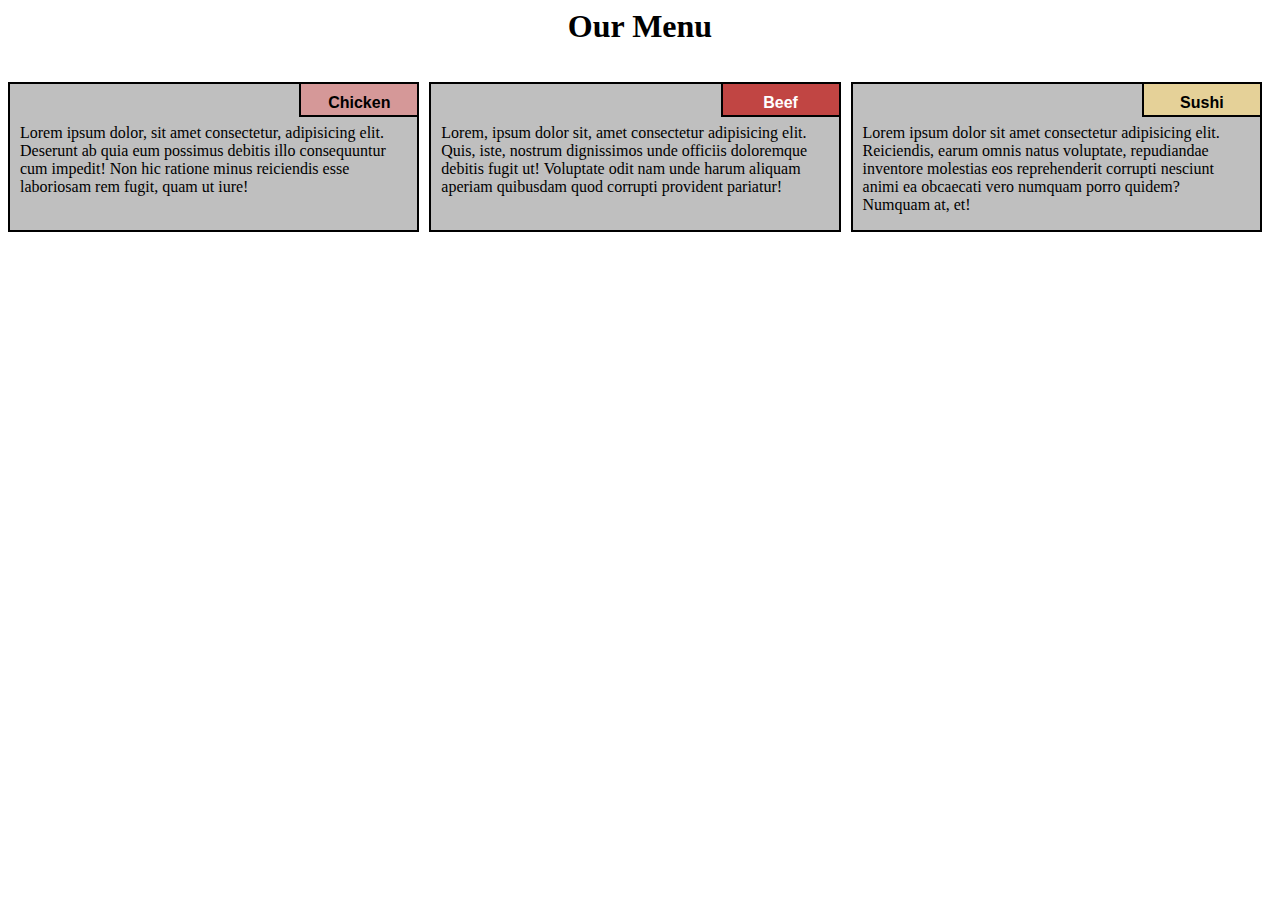
<file: style1/index.html>
<html lang="en">
<head>
	<meta charset="UTF-8">
	<meta name="viewport" content="width=device-width, initial-scale=1.0">
	 <link rel="stylesheet" href="css/style.css">
	<title>Responsive Layout</title>



</head>
<body>
	<div class="row">
	<h1>Our Menu</h1>
  <div class="col-lg-4 col-md-6 col-sm-12" id="container">
    <p>Lorem ipsum dolor, sit amet consectetur, adipisicing elit. Deserunt ab quia eum possimus debitis illo consequuntur cum impedit! Non hic ratione minus reiciendis esse laboriosam rem fugit, quam ut iure!</p>
  	<p id="p1">Chicken</p>

  	</div>

  

  <div class="col-lg-4 col-md-6 col-sm-12" id="container"><p>Lorem, ipsum dolor sit, amet consectetur adipisicing elit. Quis, iste, nostrum dignissimos unde officiis doloremque debitis fugit ut! Voluptate odit nam unde harum aliquam aperiam quibusdam quod corrupti provident pariatur!</p>

  	<p id="p2">Beef</p>

  </div>

  <div class="col-lg-4 col-md-12 col-sm-12" id="container"><p>Lorem ipsum dolor sit amet consectetur adipisicing elit. Reiciendis, earum omnis natus voluptate, repudiandae inventore molestias eos reprehenderit corrupti nesciunt animi ea obcaecati vero numquam porro quidem? Numquam at, et!</p>

  	<p  id="p3">Sushi</p>

  </div>

	</div>	

</body>
</html>
</file>
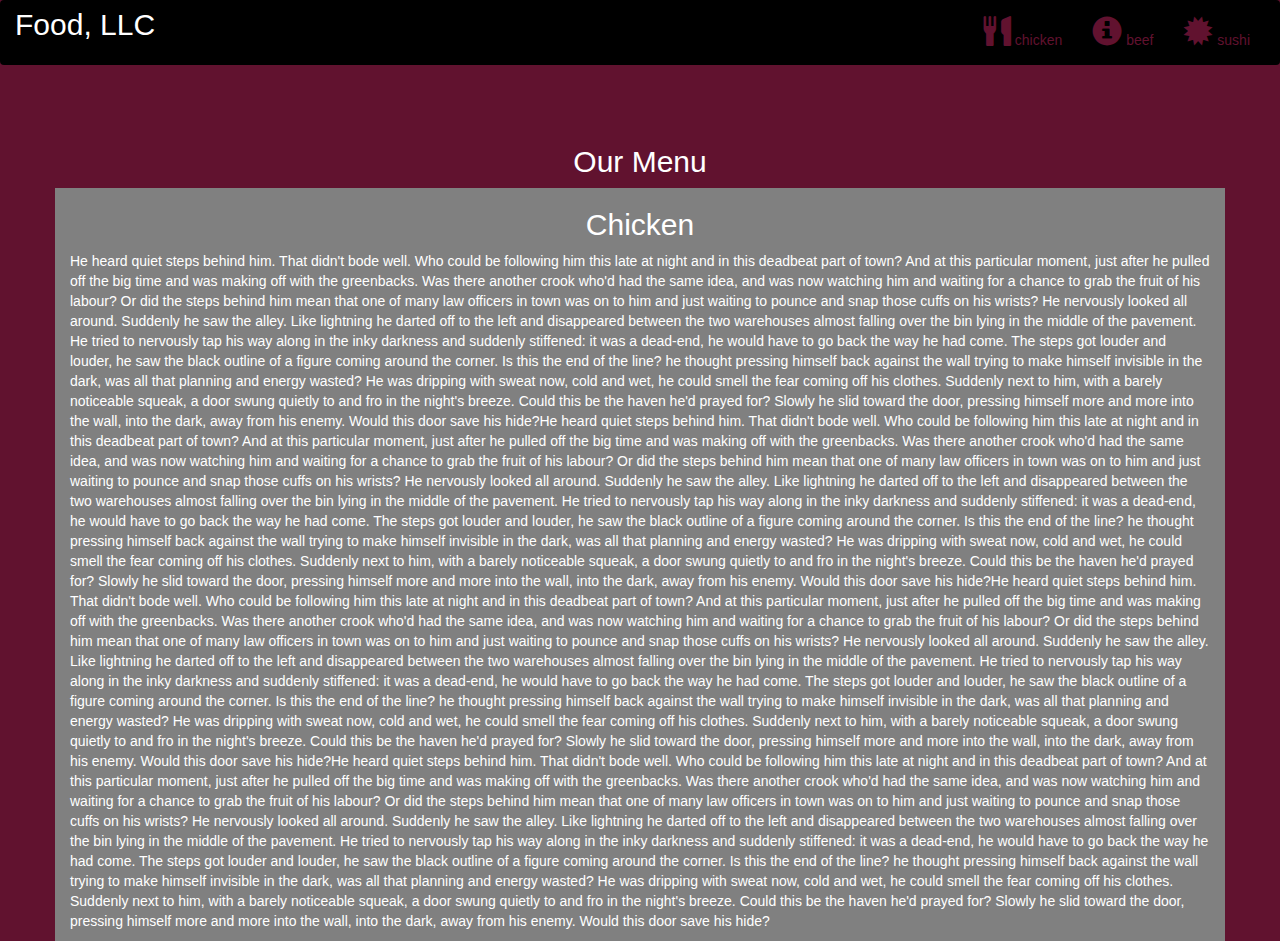
<file: style2/index.html>
<!DOCTYPE html>
<html lang="en">
<head>
  <title>Bootstrap Example</title>
  <meta charset="utf-8">
  <meta name="viewport" content="width=device-width, initial-scale=1">
  <link rel="stylesheet" href="https://maxcdn.bootstrapcdn.com/bootstrap/3.4.1/css/bootstrap.min.css">
  <link rel="stylesheet" type="text/css" href="style.css">
  <script src="https://ajax.googleapis.com/ajax/libs/jquery/3.5.1/jquery.min.js"></script>
  <script src="https://maxcdn.bootstrapcdn.com/bootstrap/3.4.1/js/bootstrap.min.js"></script>
</head>
<body>

<nav class="navbar navbar-inverse">
  <div class="container-fluid">
    <div class="navbar-header">
      <button type="button" class="navbar-toggle" data-toggle="collapse" data-target="#myNavbar">
        <span class="icon-bar"></span>
        <span class="icon-bar"></span>
        <span class="icon-bar"></span>                        
      </button>
      <a class="navbar-brand" href="#" >Food, LLC</a>
    </div>
    <div class="collapse navbar-collapse" id="myNavbar">
    
      <ul class="nav navbar-nav navbar-right" >
        <li style>
        <a href="#" > 
        <span class="glyphicon glyphicon-cutlery"></span> chicken</a>
        </li>
        <li>
        <a href="#" >
        <span class="glyphicon glyphicon-info-sign"></span> beef</a>
        </li>
        <li>
        <a href="#">
        <span class="glyphicon glyphicon-certificate"></span> sushi</a>
        </li>
      </ul>
    </div>
  </div>
</nav>
<br>
<br>  
<h1><p class="text-center">Our Menu</p></h1>


<div id="main-content" class="container">
  <div id="home-tiles" class="row">
      <div class="col-md-12 col-sm-12 col-xs-12">
            
            <p id="chickstory">
          <h2>Chicken</h2>
              He heard quiet steps behind him. That didn't bode well. Who could be following him this late at night and in this deadbeat part of town? And at this particular moment, just after he pulled off the big time and was making off with the greenbacks. Was there another crook who'd had the same idea, and was now watching him and waiting for a chance to grab the fruit of his labour? Or did the steps behind him mean that one of many law officers in town was on to him and just waiting to pounce and snap those cuffs on his wrists? He nervously looked all around. Suddenly he saw the alley. Like lightning he darted off to the left and disappeared between the two warehouses almost falling over the bin lying in the middle of the pavement. He tried to nervously tap his way along in the inky darkness and suddenly stiffened: it was a dead-end, he would have to go back the way he had come. The steps got louder and louder, he saw the black outline of a figure coming around the corner. Is this the end of the line? he thought pressing himself back against the wall trying to make himself invisible in the dark, was all that planning and energy wasted? He was dripping with sweat now, cold and wet, he could smell the fear coming off his clothes. Suddenly next to him, with a barely noticeable squeak, a door swung quietly to and fro in the night's breeze. Could this be the haven he'd prayed for? Slowly he slid toward the door, pressing himself more and more into the wall, into the dark, away from his enemy. Would this door save his hide?He heard quiet steps behind him. That didn't bode well. Who could be following him this late at night and in this deadbeat part of town? And at this particular moment, just after he pulled off the big time and was making off with the greenbacks. Was there another crook who'd had the same idea, and was now watching him and waiting for a chance to grab the fruit of his labour? Or did the steps behind him mean that one of many law officers in town was on to him and just waiting to pounce and snap those cuffs on his wrists? He nervously looked all around. Suddenly he saw the alley. Like lightning he darted off to the left and disappeared between the two warehouses almost falling over the bin lying in the middle of the pavement. He tried to nervously tap his way along in the inky darkness and suddenly stiffened: it was a dead-end, he would have to go back the way he had come. The steps got louder and louder, he saw the black outline of a figure coming around the corner. Is this the end of the line? he thought pressing himself back against the wall trying to make himself invisible in the dark, was all that planning and energy wasted? He was dripping with sweat now, cold and wet, he could smell the fear coming off his clothes. Suddenly next to him, with a barely noticeable squeak, a door swung quietly to and fro in the night's breeze. Could this be the haven he'd prayed for? Slowly he slid toward the door, pressing himself more and more into the wall, into the dark, away from his enemy. Would this door save his hide?He heard quiet steps behind him. That didn't bode well. Who could be following him this late at night and in this deadbeat part of town? And at this particular moment, just after he pulled off the big time and was making off with the greenbacks. Was there another crook who'd had the same idea, and was now watching him and waiting for a chance to grab the fruit of his labour? Or did the steps behind him mean that one of many law officers in town was on to him and just waiting to pounce and snap those cuffs on his wrists? He nervously looked all around. Suddenly he saw the alley. Like lightning he darted off to the left and disappeared between the two warehouses almost falling over the bin lying in the middle of the pavement. He tried to nervously tap his way along in the inky darkness and suddenly stiffened: it was a dead-end, he would have to go back the way he had come. The steps got louder and louder, he saw the black outline of a figure coming around the corner. Is this the end of the line? he thought pressing himself back against the wall trying to make himself invisible in the dark, was all that planning and energy wasted? He was dripping with sweat now, cold and wet, he could smell the fear coming off his clothes. Suddenly next to him, with a barely noticeable squeak, a door swung quietly to and fro in the night's breeze. Could this be the haven he'd prayed for? Slowly he slid toward the door, pressing himself more and more into the wall, into the dark, away from his enemy. Would this door save his hide?He heard quiet steps behind him. That didn't bode well. Who could be following him this late at night and in this deadbeat part of town? And at this particular moment, just after he pulled off the big time and was making off with the greenbacks. Was there another crook who'd had the same idea, and was now watching him and waiting for a chance to grab the fruit of his labour? Or did the steps behind him mean that one of many law officers in town was on to him and just waiting to pounce and snap those cuffs on his wrists? He nervously looked all around. Suddenly he saw the alley. Like lightning he darted off to the left and disappeared between the two warehouses almost falling over the bin lying in the middle of the pavement. He tried to nervously tap his way along in the inky darkness and suddenly stiffened: it was a dead-end, he would have to go back the way he had come. The steps got louder and louder, he saw the black outline of a figure coming around the corner. Is this the end of the line? he thought pressing himself back against the wall trying to make himself invisible in the dark, was all that planning and energy wasted? He was dripping with sweat now, cold and wet, he could smell the fear coming off his clothes. Suddenly next to him, with a barely noticeable squeak, a door swung quietly to and fro in the night's breeze. Could this be the haven he'd prayed for? Slowly he slid toward the door, pressing himself more and more into the wall, into the dark, away from his enemy. Would this door save his hide?
            </p>
      </div>
    </div>
</div>

</body>
</html>
</file>
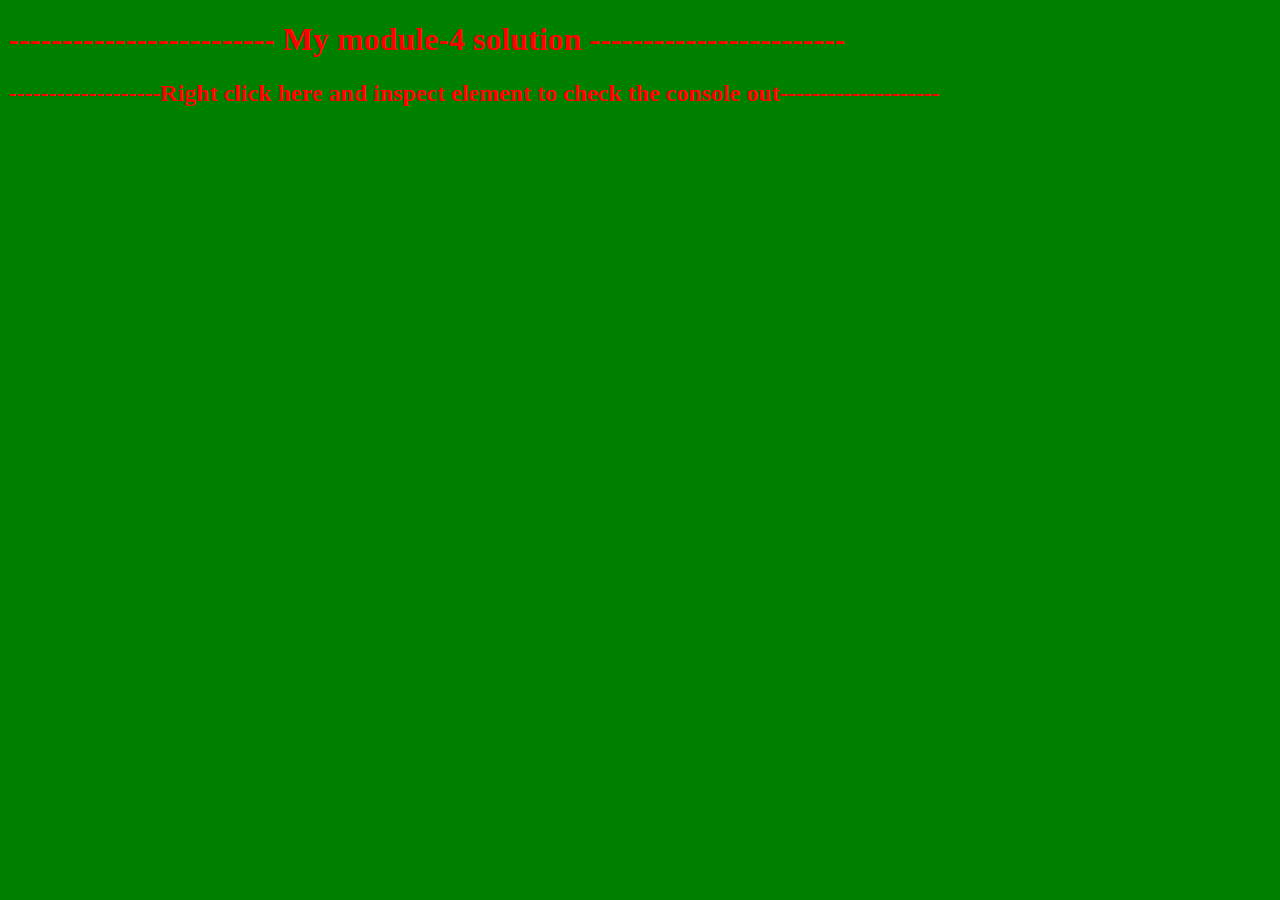
<file: style3/index.html>
<!DOCTYPE html>
<html>
<head>
	<title></title>
	<style>
		body{
			background-color: green;
		
	
		}
		h1,h2{
			color: red;
		}
	</style>
</head>
<body>

	<h1>------------------------- My module-4 solution ------------------------</h1>
  <h2>-------------------Right click here and inspect element to check the console out--------------------</h2>
	<script src="script.js" ="text/javascript">
	
		</script>

</body>
</html>
</file>
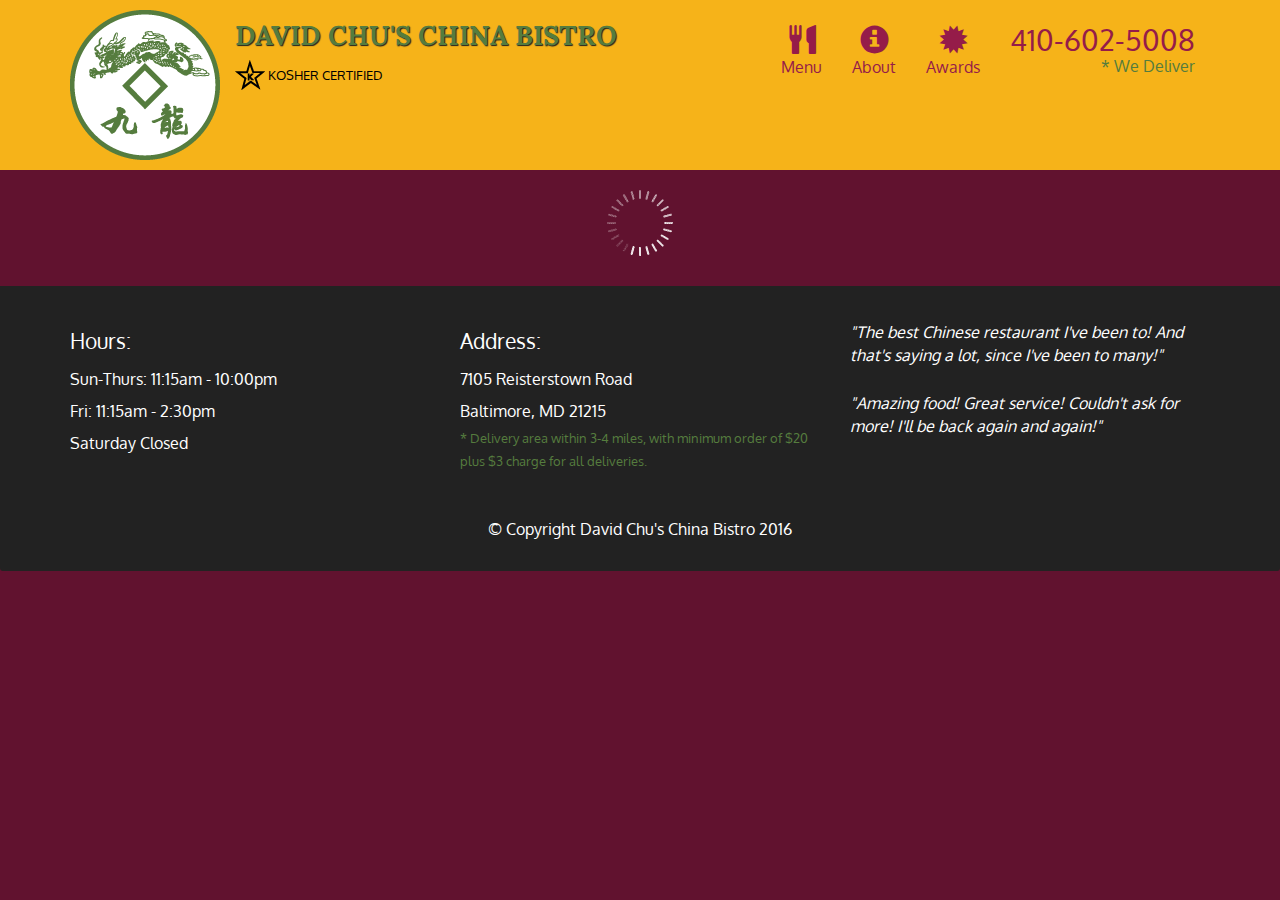
<file: style4/index.html>
<!doctype html>
<html lang="en">
  <head>
    <meta charset="utf-8">
    <meta http-equiv="X-UA-Compatible" content="IE=edge">
    <meta name="viewport" content="width=device-width, initial-scale=1">
    <title>David Chu's China Bistro</title>
    <link rel="stylesheet" href="css/bootstrap.min.css">
    <link rel="stylesheet" href="css/styles.css">
    <link href='https://fonts.googleapis.com/css?family=Oxygen:400,300,700' rel='stylesheet' type='text/css'>
    <link href='https://fonts.googleapis.com/css?family=Lora' rel='stylesheet' type='text/css'>
  </head>
<body>
  <header>
    <nav id="header-nav" class="navbar navbar-default">
      <div class="container">
        <div class="navbar-header">
          <a href="index.html" class="pull-left visible-md visible-lg">
            <div id="logo-img" alt="Logo image"></div>
          </a>

          <div class="navbar-brand">
            <a href="index.html"><h1>David Chu's China Bistro</h1></a>
            <p>
              <img src="images/star-k-logo.png" alt="Kosher certification">
              <span>Kosher Certified</span>
            </p>
          </div>

          <button id="navbarToggle" type="button" class="navbar-toggle collapsed" data-toggle="collapse" data-target="#collapsable-nav" aria-expanded="false">
            <span class="sr-only">Toggle navigation</span>
            <span class="icon-bar"></span>
            <span class="icon-bar"></span>
            <span class="icon-bar"></span>
          </button>
        </div>
        
        <div id="collapsable-nav" class="collapse navbar-collapse">
           <ul id="nav-list" class="nav navbar-nav navbar-right">
            <li id="navHomeButton" class="visible-xs active">
              <a href="index.html">
                <span class="glyphicon glyphicon-home"></span> Home</a>
            </li>
            <li id="navMenuButton">
              <a href="#" onclick="$dc.loadMenuCategories();">
                <span class="glyphicon glyphicon-cutlery"></span><br class="hidden-xs"> Menu</a>
            </li>
            <li>
              <a href="#">
                <span class="glyphicon glyphicon-info-sign"></span><br class="hidden-xs"> About</a>
            </li>
            <li>
              <a href="#">
                <span class="glyphicon glyphicon-certificate"></span><br class="hidden-xs"> Awards</a>
            </li>
            <li id="phone" class="hidden-xs">
              <a href="tel:410-602-5008">
                <span>410-602-5008</span></a><div>* We Deliver</div>
            </li>
          </ul><!-- #nav-list -->
        </div><!-- .collapse .navbar-collapse -->
      </div><!-- .container -->
    </nav><!-- #header-nav -->
  </header>

  <div id="call-btn" class="visible-xs">
    <a class="btn" href="tel:410-602-5008">
    <span class="glyphicon glyphicon-earphone"></span>
    410-602-5008
    </a>
  </div>
  <div id="xs-deliver" class="text-center visible-xs">* We Deliver</div>

  <div id="main-content" class="container"></div>

  <footer class="panel-footer">
    <div class="container">
      <div class="row">
        <section id="hours" class="col-sm-4">
          <span>Hours:</span><br>
          Sun-Thurs: 11:15am - 10:00pm<br>
          Fri: 11:15am - 2:30pm<br>
          Saturday Closed
          <hr class="visible-xs">
        </section>
        <section id="address" class="col-sm-4">
          <span>Address:</span><br>
          7105 Reisterstown Road<br>
          Baltimore, MD 21215
          <p>* Delivery area within 3-4 miles, with minimum order of $20 plus $3 charge for all deliveries.</p>
          <hr class="visible-xs">
        </section>
        <section id="testimonials" class="col-sm-4">
          <p>"The best Chinese restaurant I've been to! And that's saying a lot, since I've been to many!"</p>
          <p>"Amazing food! Great service! Couldn't ask for more! I'll be back again and again!"</p>
        </section>
      </div>
      <div class="text-center">&copy; Copyright David Chu's China Bistro 2016</div>
    </div>
  </footer>

  <!-- jQuery (Bootstrap JS plugins depend on it) -->
   <script src="js/jquery-3.5.1.min.js"></script>
  <script src="js/bootstrap.min.js"></script>
  <script src="js/ajax-utils.js"></script>
  <script src="js/script.js"></script>
</body>
</html>
</file>
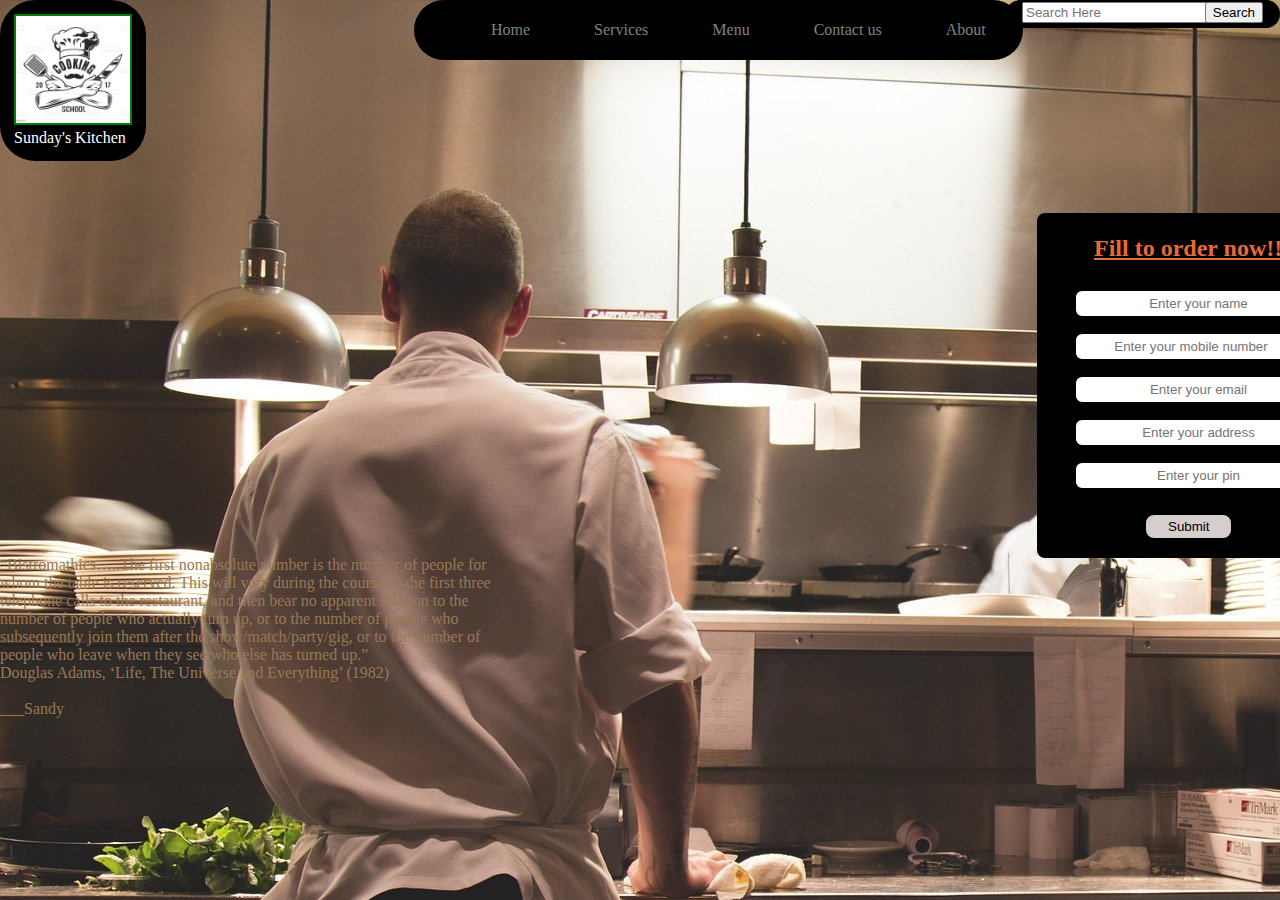
<file: first website/Sunday's kitchen.html>
<!DOCTYPE html>
<html lang="en">
  <head>
    <meta charset="UTF-8" />
    <meta http-equiv="X-UA-Compatible" content="IE=edge" />
    <meta name="viewport" content="width=device-width, initial-scale=1.0" />
    <title>Sunday's Kitchen</title>
  </head>
  <link rel="stylesheet" href="stylo2.css">
  <body>
    
    <header>
      <div class="same" id="box1">
        <div><img src="cooking.jpg" alt="" /></div>

        <div>Sunday's Kitchen</div>
      </div>
      <div class="same" id="box2">
        <nav>
          <ul class="list">
            <li> <a href="#" class="link"> Home</li></a>
            <li> <a href="#" class="link"> Services</li></a>
            <li> <a href="#" class="link"> Menu</li></a>
            <li> <a href="#" class="link"> Contact us</li></a>
            <li> <a href="#" class="link"> About</li></a>
          </ul>
        </nav>
      </div>
      <div class="same" id="box3">
        <input type="text" placeholder="Search Here" id="input" />
        <button id="button">Search</button>
      </div>
    </header>
<div class="containerlast">
  <div class="lastlastcontainer">
  <h2>Fill to order now!!</h2>
  <form action="noaction.php"></form>
  <div class="item"><input type="text" placeholder="Enter your name"></div>
  <div class="item"><input type="number" placeholder="Enter your mobile number"></div>
  <div class="item"><input type="email" placeholder="Enter your email"></div>
  <div class="item"><input type="address" placeholder="Enter your address"></div>
  <div class="item"><input type="pin" placeholder="Enter your pin"></div>
  <button class="switch">Submit</button>
</div>
  
</div>
<div class="p">
  <p>“Bistromathics…..The first nonabsolute number is the number of people for whom the table is reserved. This will vary during the course of the first three telephone calls to the restaurant, and then bear no apparent relation to the number of people who actually turn up, or to the number of people who subsequently join them after the show/match/party/gig, or to the number of people who leave when they see who else has turned up.”<br>
    Douglas Adams, ‘Life, The Universe and Everything’ (1982) <br> <br>___Sandy </p>
</div>

  </body>
</html>
</file>
<file: style1/css/style.css>
*{
  box-sizing: border-box;
}

h1{
  text-align: center;
}

p {
  background-color: #bfbfbf;
  border: 2px solid black;
  height: 150px;
  margin-right: 10px;
  padding: 40px 10px 5px 10px;
  overflow: hidden;
}


#container {
  position: relative;
  
}

#p1 {
  background-color: #D59898;
  position: absolute;
  top: 0;
  right: 0;
  font-weight: bold;
  height: 35px;
  width: 120px;
  padding: 10px;
  text-align: center;
  font-family: Arial, Helvetica, sans-serif;

}
#p2 {
  background-color:#C14543 ;
  color: white;
  position: absolute;
  top: 0;
  right: 0;
  font-weight: bold;
  height: 35px;
  width: 120px;
  padding: 10px;
  text-align: center;
  font-family: Arial, Helvetica, sans-serif;

}
#p3 {
 background-color: #E5D198;
  position: absolute;
  top: 0;
  right: 0;
  font-weight: bold;
  height: 35px;
  width: 120px;
  padding: 10px;
  text-align: center;
  font-family: Arial, Helvetica, sans-serif;

}


.row {
  width: 100%;

}


/********** Large devices only **********/
@media (min-width: 992px) {
  .col-lg-1, .col-lg-2, .col-lg-3, .col-lg-4, .col-lg-5, .col-lg-6, .col-lg-7, .col-lg-8, .col-lg-9, .col-lg-10, .col-lg-11, .col-lg-12 {
    float: left;
  }
  .col-lg-1 {
    width: 8.33%;
  }
  .col-lg-2 {
    width: 16.66%;
  }
  .col-lg-3 {
    width: 25%;
  }
  .col-lg-4 {
    width: 33.33%;
  
  }
  .col-lg-5 {
    width: 41.66%;
  }
  .col-lg-6 {
    width: 50%;
  }
  .col-lg-7 {
    width: 58.33%;
  }
  .col-lg-8 {
    width: 66.66%;
  }
  .col-lg-9 {
    width: 74.99%;
  }
  .col-lg-10 {
    width: 83.33%;
  }
  .col-lg-11 {
    width: 91.66%;
  }
  .col-lg-12 {
    width: 100%;
  }

  
}

/********** Medium devices only **********/
@media (min-width: 768px) and (max-width: 991px) {
  .col-md-1, .col-md-2, .col-md-3, .col-md-4, .col-md-5, .col-md-6, .col-md-7, .col-md-8, .col-md-9, .col-md-10, .col-md-11, .col-md-12 {
    float: left;
   
  }
  .col-md-1 {
    width: 8.33%;
  }
  .col-md-2 {
    width: 16.66%;
  }
  .col-md-3 {
    width: 25%;
  }
  .col-md-4 {
    width: 33.33%;
  }
  .col-md-5 {
    width: 41.66%;
  }
  .col-md-6 {
    width: 50%;
  }
  .col-md-7 {
    width: 58.33%;
  }
  .col-md-8 {
    width: 66.66%;
  }
  .col-md-9 {
    width: 74.99%;
  }
  .col-md-10 {
    width: 83.33%;
  }
  .col-md-11 {
    width: 91.66%;
  }
  .col-md-12 {
    width: 100%;
  }
}

/********** Mobile only **********/
@media (max-width: 767px) {
  .col-sm-1, .col-sm-2, .col-sm-3, .col-sm-4, .col-sm-5, .col-sm-6, .col-sm-7, .col-sm-8, .col-sm-9, .col-sm-10, .col-sm-11, .col-sm-12 {
    float: left;
  }
  .col-sm-1 {
    width: 8.33%;
  }
  .col-sm-2 {
    width: 16.66%;
  }
  .col-sm-3 {
    width: 25%;
  }
  .col-sm-4 {
    width: 33.33%;
  
  }
  .col-sm-5 {
    width: 41.66%;
  }
  .col-sm-6 {
    width: 50%;
  }
  .col-sm-7 {
    width: 58.33%;
  }
  .col-sm-8 {
    width: 66.66%;
  }
  .col-sm-9 {
    width: 74.99%;
  }
  .col-sm-10 {
    width: 83.33%;
  }
  .col-sm-11 {
    width: 91.66%;
  }
  .col-sm-12 {
    width: 100%;
  }

  
}
</file>
<file: style2/style.css>
*{
	margin: 0;
	padding: 0;
	
}
.navbar{

border: none;
background-color: black;
color: #61122F;
}
body{
	background-color: #61122F;
	color: white;
}
.glyphicon{
	font-size: 30px;
	color:#61122F; 
}

.center{
	width: 90%;
	background-color: grey;

}
.container
{
	background-color: grey;
}
.text-center{
	font-size: 30px;
}

h2{
	text-align: center;
}
#myNavbar ul li a {
	color: #61122F;
}
.navbar-brand{
font-size: 30px;	
}
</file>
<file: style4/css/styles.css>
body {
  font-size: 16px;
  color: #fff;
  background-color: #61122f;
  font-family: 'Oxygen', sans-serif;
}

/** HEADER **/
#header-nav {
  background-color: #f6b319;
  border-radius: 0;
  border: 0;
}

#logo-img {
  background: url('../images/restaurant-logo_large.png') no-repeat;
  width: 150px;
  height: 150px;
  margin: 10px 15px 10px 0;
}

.navbar-brand {
  padding-top: 25px;
}
.navbar-brand h1 { /* Restaurant name */
  font-family: 'Lora', serif;
  color: #557c3e;
  font-size: 1.5em;
  text-transform: uppercase;
  font-weight: bold;
  text-shadow: 1px 1px 1px #222;
  margin-top: 0;
  margin-bottom: 0;
  line-height: .75;
}
.navbar-brand a:hover, .navbar-brand a:focus {
  text-decoration: none;
}
.navbar-brand p { /* Kosher cert */
  color: #000;
  text-transform: uppercase;
  font-size: .7em;
  margin-top: 15px;
}
.navbar-brand p span { /* Star-K */
  vertical-align: middle;
}

#nav-list {
  margin-top: 10px;
}
#nav-list a {
  color: #951C49;
  text-align: center;
}
#nav-list a:hover {
  background: #E7E7E7;
}
#nav-list a span {
  font-size: 1.8em;
}

#phone {
  margin-top: 5px;
}
#phone a { /* Phone number */
  text-align: right;
  padding-bottom: 0;
}
#phone div { /* We Deliver */
  color: #557c3e;
  text-align: right;
  padding-right: 15px;
}

.navbar-header button.navbar-toggle, .navbar-header .icon-bar {
  border: 1px solid #61122f;
}
.navbar-header button.navbar-toggle {
  clear: both;
  margin-top: -30px;
}
/* END HEADER */

/* FOOTER */
.panel-footer {
  margin-top: 30px;
  padding-top: 35px;
  padding-bottom: 30px;
  background-color: #222;
  border-top: 0;
}
.panel-footer div.row {
  margin-bottom: 35px;
}
#hours, #address {
  line-height: 2;
}
#hours > span, #address > span {
  font-size: 1.3em;
}
#address p {
  color: #557c3e;
  font-size: .8em;
  line-height: 1.8;
}
#testimonials {
  font-style: italic;
}
#testimonials p:nth-child(2) {
  margin-top: 25px;
}
/* END FOOTER */



/* HOME PAGE */
.container .jumbotron {
  box-shadow: 0 0 50px #3F0C1F;
  border: 2px solid #3F0C1F;
}

#menu-tile, #specials-tile, #map-tile {
  height: 250px;
  width: 100%;
  margin-bottom: 15px;
  position: relative;
  border: 2px solid #3F0C1F;
  overflow: hidden;
}
#menu-tile:hover, #specials-tile:hover, #map-tile:hover {
  box-shadow: 0 1px 5px 1px #cccccc;
}
#menu-tile {
  background: url('../images/menu-tile.jpg') no-repeat;
  background-position: center;
}
#specials-tile {
  background: url('../images/specials-tile.jpg') no-repeat;
  background-position: center;
}
#menu-tile span, #specials-tile span, #map-tile span {
  position: absolute;
  bottom: 0;
  right: 0;
  width: 100%;
  text-align: center;
  font-size: 1.6em;
  text-transform: uppercase;
  background-color: #000;
  color: #fff;
  opacity: .8;
}
/* END HOME PAGE */

/* MENU CATEGORIES PAGE */
.category-tile { 
  position: relative;
  border: 2px solid #3F0C1F;
  overflow: hidden;
  width: 200px;
  height: 200px;
  margin: 0 auto 15px;
}
.category-tile span {
  position: absolute;
  bottom: 0;
  right: 0;
  width: 100%;
  text-align: center;
  font-size: 1.2em;
  text-transform: uppercase;
  background-color: #000;
  color: #fff;
  opacity: .8;
}
.category-tile:hover {
  box-shadow: 0 1px 5px 1px #cccccc;
}

#menu-categories-title + div {
  margin-bottom: 50px;
}
/* END MENU CATEGORIES PAGE */

/* SINGLE CATEGORY PAGE */
.menu-item-tile {
  margin-bottom: 25px;
}
.menu-item-tile hr {
  width: 80%;
}
.menu-item-tile .menu-item-price {
  font-size: 1.1em;
  text-align: right;
  margin-top: -15px;
  margin-right: -15px;
}
.menu-item-tile .menu-item-price span {
  font-size: .6em;
}
.menu-item-photo {
  position: relative;
  border: 2px solid #3F0C1F; 
  overflow: hidden;
  padding: 0;
  margin-right: -15px;
  margin-left: auto;
  margin-bottom: 20px;
  max-width: 250px;
}
.menu-item-photo div {
  position: absolute;
  bottom: 0;
  right: 0;
  width: 80px;
  background-color: #557c3e;
  text-align: center;
}
.menu-item-description {
  padding-right: 30px;
}
h3.menu-item-title {
  margin: 0 0 10px;
}
.menu-item-details {
  font-size: .9em;
  font-style: italic;
}
/* END SINGLE CATEGORY PAGE */


/********** Large devices only **********/
@media (min-width: 1200px) {
  .container .jumbotron {
    background: url('../images/jumbotron_1200.jpg') no-repeat;
    height: 675px;
  }
}

/********** Medium devices only **********/
@media (min-width: 992px) and (max-width: 1199px) {
  /* Header */
  #logo-img {
    background: url('../images/restaurant-logo_medium.png') no-repeat;
    width: 100px;
    height: 100px;
    margin: 5px 5px 5px 0;
  }
  /* End Header */

  /* Home Page */
  .container .jumbotron {
    background: url('../images/jumbotron_992.jpg') no-repeat;
    height: 558px;
  }
  /* End Home Page */
}

/********** Small devices only **********/
@media (min-width: 768px) and (max-width: 991px) {
  /* Home Page */
  .container .jumbotron {
    background: url('../images/jumbotron_768.jpg') no-repeat;
    height: 432px;
  }
  /* End Home Page */
}

/********** Extra small devices only **********/
@media (max-width: 767px) {
  /* Header */
  .navbar-brand {
    padding-top: 10px;
    height: 80px;
  }
  .navbar-brand h1 { /* Restaurant name */
    padding-top: 10px;
    font-size: 5vw; /* 1vw = 1% of viewport width */
  }
  .navbar-brand p { /* Kosher cert */
    font-size: .6em;
    margin-top: 12px;
  }
  .navbar-brand p img { /* Star-K */
    height: 20px;
  }

  #collapsable-nav a { /* Collapsed nav menu text */
    font-size: 1.2em;
  }
  #collapsable-nav a span { /* Collapsed nav menu glyph */
    font-size: 1em;
    margin-right: 5px;
  }

  #call-btn > a {
    font-size: 1.5em;
    display: block;
    margin: 0 20px;
    padding: 10px;
    border: 2px solid #fff;
    background-color: #f6b319;
    color: #951c49;
  }
  #xs-deliver {
    margin-top: 5px;
    font-size: .7em;
    letter-spacing: .1em;
    text-transform: uppercase;
  }
  /* End Header */

  /* Footer */
  .panel-footer section {
    margin-bottom: 30px;
    text-align: center;
  }
  .panel-footer section:nth-child(3) {
    margin-bottom: 0; /* margin already exists on the whole row */
  }
  .panel-footer section hr {
    width: 50%;
  }
  /* End Footer */

  /* Home Page */
  .container .jumbotron {
    margin-top: 30px;
    padding: 0;
  }
  #menu-tile, #specials-tile {
    width: 360px;
    margin: 0 auto 15px;
  }

  .menu-item-photo {
    margin-right: auto;
  }
  .menu-item-tile .menu-item-price {
    text-align: center;
  }
  .menu-item-description {
    text-align: center;;
  }
}


/********** Super extra small devices Only :-) (e.g., iPhone 4) **********/
@media (max-width: 479px) {
  /* Header */
  .navbar-brand h1 { /* Restaurant name */
    padding-top: 5px;
    font-size: 6vw;
  }
  /* End Header */
  
  /* Home page */
  #menu-tile, #specials-tile {
    width: 280px;
    margin: 0 auto 15px;
  }

  .col-xxs-12 {
    position: relative;
    min-height: 1px;
    padding-right: 15px;
    padding-left: 15px;
    float: left;
    width: 100%;
  }
}
</file>
<file: first website/stylo2.css>
body {
    margin: 0px;
    padding: 0px;
    background: url(kitchen-731351_1920.jpg);
    /* background-color: #6b321b; */
    /* background-size:auto; */
    background-repeat: no-repeat no-repeat;
  }
  .same {
      color: white;
    /* border: 2px solid white; */
    border-radius: 35px;
    background-color: black;

    margin: 0px;
    display: inline-block;
  }
  #box3 {
    position: absolute;
    padding: 14px 137px;
    right: 0px;
    top: 0px;

  }
  #box2 {
    position: absolute;
    left: 414px;
    padding: 0px 7px;
  }
  .list{
      list-style: none;
  }
  .list li{
      display: inline-block;
      padding: 5px 30px;
  }
  #box1{
      padding: 14px 14px;


  }
  header{
      display: inline-block;
  }
  img{
    height: 107px;
    width: 114px;
    border: 2px solid green;
    background-color: rgb(212, 16, 16)107, 100, 100);
  }
  #input{
    position: absolute;
    left: 16px;
    top: 2px;
  }
  #button{
    position: absolute;
    right: 17px;
    top: 2px;
  }
  .container{

    border: 2px solid red;
    position: absolute;
    top: 150px;
    right: 0px;
    padding: 160px 26px;
  }
  
  
  
 .containerlast{
   display: flex;
   /* border: 2px solid yellow; */
   height: 400px;
   width: 1360px;
   margin: 32px 0px;
   flex-flow: column;
   align-items: flex-end;
 }
 .item input{
   padding: 5px 34px;
   margin: 7px 35px;
   text-align: center;
   border: 2px solid black;
   border-radius: 8px;
 }
 .containerlast h2{
   color: #e76938;
   padding: 0px 55px;
   text-decoration: underline;
 }
 .switch{
   margin: 16px 105px;
   padding: 4px 22px;
   border: 2px solid black;
   border-radius: 10px;
   background-color: rgb(214, 205, 205);
   cursor: pointer;

 }
.switch:hover{
background-color: burlywood;

}
.p{
color: #987856;
display: flex;
width: 500px;
height:320px;
position: absolute;
bottom: 40px;
}
.link{
text-decoration: none;
color: grey;
}
.link:hover{
color: rgb(212, 122, 122);
}
.lastlastcontainer{
border: 2px solid black;
border-radius: 8px;
background-color: black;
margin: 20px 0px;
}
</file>
